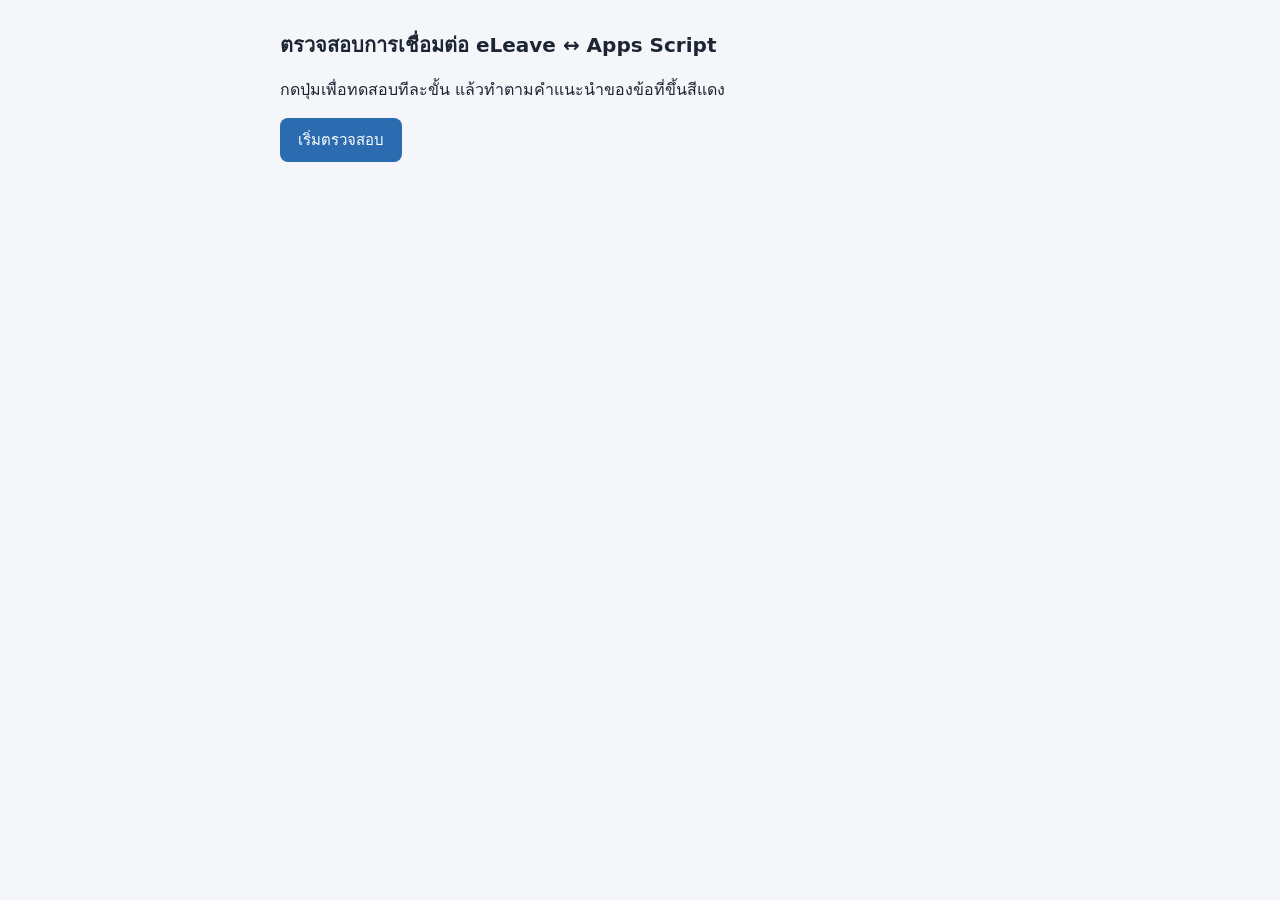
<file: diagnose.html>
<!DOCTYPE html>
<html lang="th"><head><meta charset="utf-8"><meta name="viewport" content="width=device-width,initial-scale=1">
<meta name="robots" content="noindex,nofollow"><title>ตรวจสอบการเชื่อมต่อ eLeave</title>
<style>body{font-family:system-ui,'Sarabun',sans-serif;max-width:720px;margin:0 auto;padding:16px;color:#1d2433;background:#f4f6fa}
h1{font-size:20px}.row{background:#fff;border:1px solid #e3e7ef;border-radius:10px;padding:12px 14px;margin:10px 0}
.ok{border-left:5px solid #16794a}.bad{border-left:5px solid #c53030}.warn{border-left:5px solid #b7791f}small{color:#6b7488;display:block;margin-top:4px;word-break:break-all}
button{padding:10px 18px;border:0;border-radius:8px;background:#2b6cb0;color:#fff;font-size:15px;cursor:pointer}code{background:#eef2f8;padding:1px 5px;border-radius:4px}</style></head>
<body><h1>ตรวจสอบการเชื่อมต่อ eLeave ↔ Apps Script</h1>
<p>กดปุ่มเพื่อทดสอบทีละขั้น แล้วทำตามคำแนะนำของข้อที่ขึ้นสีแดง</p>
<button id="go" type="button">เริ่มตรวจสอบ</button><div id="out"></div>
<script src="api-config.js"></script><script src="js/diagnose.js"></script></body></html>
</file>
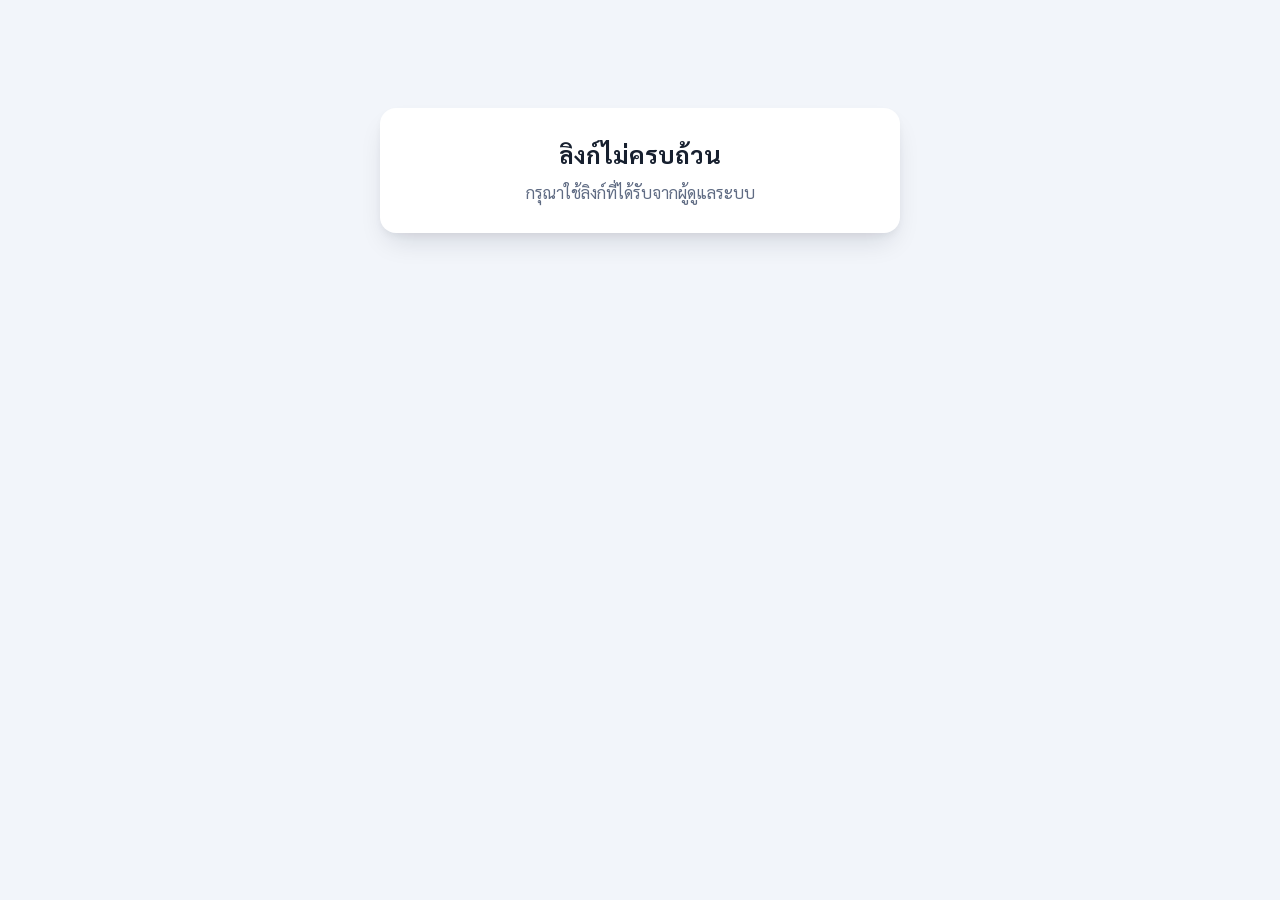
<file: public.html>
<!DOCTYPE html>
<html lang="th">
<head>
<meta charset="utf-8">
<meta name="viewport" content="width=device-width, initial-scale=1, viewport-fit=cover">
<meta name="theme-color" content="#1f4e79">
<meta name="robots" content="noindex,nofollow">
<title>สรุปยอดกำลังพลประจำวัน</title>
<link rel="preconnect" href="https://fonts.googleapis.com">
<link rel="preconnect" href="https://fonts.gstatic.com" crossorigin>
<link href="https://fonts.googleapis.com/css2?family=Sarabun:wght@400;500;600;700&display=swap" rel="stylesheet">
<style>
/* ==========================================================================
   แดชบอร์ดสรุปยอดกำลังพลประจำวัน — UI v2
   รองรับ มือถือ / iPad แนวตั้ง-แนวนอน / คอมพิวเตอร์ / จอทีวี / ฝังเป็น iframe / พิมพ์
   ========================================================================== */
:root{--pri:#1f4e79;--pri2:#2b6cb0;--ink:#17202f;--mut:#5f6b83;--bg:#f2f5fa;--card:#fff;--line:#e1e7f0;
  --ok:#16794a;--okbg:#e6f4ec;--warn:#b7791f;--warnbg:#fdf3dc;--sp:#6b46c1;--spbg:#efe9fb;
  --sh1:0 1px 2px rgba(16,24,40,.05),0 1px 3px rgba(16,24,40,.06);
  --sh2:0 4px 8px -2px rgba(16,24,40,.06),0 14px 28px -8px rgba(16,24,40,.14);
  --pad:clamp(14px,2.6vw,24px);--gap:clamp(10px,1.6vw,16px);--r:16px}
*{box-sizing:border-box}
html{-webkit-text-size-adjust:100%;-webkit-tap-highlight-color:transparent}
body{margin:0;font-family:'Sarabun',system-ui,-apple-system,'Segoe UI',sans-serif;background:var(--bg);color:var(--ink);
  font-size:clamp(15px,.92rem + .12vw,16.5px);line-height:1.55;-webkit-font-smoothing:antialiased;text-rendering:optimizeLegibility;
  padding-left:env(safe-area-inset-left);padding-right:env(safe-area-inset-right)}
.wrap{width:100%;max-width:1080px;margin:0 auto;padding:0 var(--pad)}

/* ---------- ส่วนหัว ---------- */
.hero{background:radial-gradient(120% 140% at 0% 0%,#2b6cb0 0%,#1f4e79 55%,#163a5b 100%);color:#fff;
  padding:max(22px,env(safe-area-inset-top)) 0 clamp(64px,9vw,84px);position:relative;overflow:hidden}
.hero::after{content:"";position:absolute;right:-90px;bottom:-130px;width:340px;height:340px;border-radius:50%;
  border:1px solid rgba(255,255,255,.14);background:rgba(255,255,255,.04);pointer-events:none}
.hero .wrap{position:relative;z-index:1}
.brand{display:flex;align-items:center;gap:12px;font-weight:600;font-size:clamp(15px,1rem + .2vw,18px);opacity:.96}
.brand img{height:clamp(38px,6vw,48px);width:auto;max-width:150px;object-fit:contain;border-radius:10px;background:#fff;padding:3px}
.brand span{min-width:0;overflow-wrap:anywhere}
.hero h1{margin:16px 0 2px;font-size:clamp(23px,1.2rem + 1.8vw,36px);font-weight:700;line-height:1.25;letter-spacing:-.2px}
.date{font-size:clamp(16px,1rem + .6vw,22px);opacity:.96}
.asof{display:inline-block;margin-top:12px;background:rgba(255,255,255,.18);border:1px solid rgba(255,255,255,.22);border-radius:999px;padding:3px 14px;font-size:14px}

main{margin-top:-46px;padding-bottom:calc(30px + env(safe-area-inset-bottom));position:relative;z-index:2}
.banner{background:var(--warnbg);color:#7a5200;border:1px solid #f0d9a0;border-radius:12px;padding:10px 14px;margin-bottom:var(--gap);font-weight:500}

/* ---------- ตัวเลขสรุป ---------- */
.kpis{display:grid;grid-template-columns:repeat(4,minmax(0,1fr));gap:var(--gap)}
.kpi{background:var(--card);border-radius:var(--r);padding:clamp(12px,2vw,18px) clamp(14px,2vw,20px);box-shadow:var(--sh2);border-top:5px solid var(--pri2);min-width:0}
.kpi .l{color:var(--mut);font-size:14px;line-height:1.35}
.kpi .n{font-size:clamp(32px,1.7rem + 2.4vw,50px);font-weight:700;line-height:1.1;margin-top:4px;font-variant-numeric:tabular-nums;letter-spacing:-.5px}
.kpi .s{color:var(--mut);font-size:13px;margin-top:3px;line-height:1.35}
.kpi.ok{border-top-color:var(--ok)}.kpi.ok .n{color:var(--ok)}
.kpi.warn{border-top-color:#d69e2e}.kpi.warn .n{color:var(--warn)}
.kpi.sp{border-top-color:#805ad5}.kpi.sp .n{color:var(--sp)}

/* ---------- การ์ด ---------- */
.card{background:var(--card);border-radius:var(--r);padding:clamp(14px,2.2vw,20px);margin-top:var(--gap);box-shadow:var(--sh1);min-width:0}
.card h2{margin:0 0 12px;font-size:clamp(17px,1rem + .3vw,19px);font-weight:600;line-height:1.35}
.card h2 small{color:var(--mut);font-weight:400;font-size:13px}
.stack{display:flex;height:clamp(20px,3vw,26px);border-radius:999px;overflow:hidden;background:#e8edf4;gap:2px}
.stack i{display:block;height:100%;min-width:0}
.stack i:first-child{border-radius:999px 0 0 999px}.stack i:last-child{border-radius:0 999px 999px 0}
.legend{display:flex;flex-wrap:wrap;gap:6px 18px;margin-top:10px;font-size:14px;color:var(--mut)}
.legend b{display:inline-block;width:11px;height:11px;border-radius:3px;margin-right:6px;vertical-align:-1px}
.grid2{display:grid;grid-template-columns:repeat(2,minmax(0,1fr));gap:var(--gap)}
.grid2>.card{margin-top:var(--gap)}
.hb{display:grid;grid-template-columns:minmax(100px,1.2fr) 2fr auto;gap:10px;align-items:center;padding:7px 0;font-size:15px}
.hb>span:first-child{min-width:0;overflow-wrap:anywhere}
.hb .t{height:12px;background:#e8edf4;border-radius:999px;overflow:hidden}
.hb .t i{display:block;height:100%;background:linear-gradient(90deg,var(--pri2),#3b82c8);border-radius:999px}
.hb .v{font-weight:600;min-width:42px;text-align:right;font-variant-numeric:tabular-nums}
.tiles{display:grid;grid-template-columns:repeat(3,minmax(0,1fr));gap:10px}
.tile{background:var(--spbg);border-radius:12px;padding:12px 14px;min-width:0}
.tile .n{font-size:clamp(26px,1.4rem + 1.4vw,32px);font-weight:700;color:var(--sp);line-height:1.1;font-variant-numeric:tabular-nums}
.tile .l{font-size:14px;color:#4a3a7a;line-height:1.35}

/* ---------- ตาราง ---------- */
.card>div[style*="overflow-x"]{-webkit-overflow-scrolling:touch;overscroll-behavior-x:contain;margin:0 calc(clamp(14px,2.2vw,20px) * -1);padding:0 clamp(14px,2.2vw,20px);
  background:linear-gradient(90deg,#fff 30%,rgba(255,255,255,0)) 0 0/26px 100% no-repeat local,linear-gradient(270deg,#fff 30%,rgba(255,255,255,0)) 100% 0/26px 100% no-repeat local,
    linear-gradient(90deg,rgba(16,24,40,.14),rgba(16,24,40,0)) 0 0/9px 100% no-repeat scroll,linear-gradient(270deg,rgba(16,24,40,.14),rgba(16,24,40,0)) 100% 0/9px 100% no-repeat scroll}
table{width:100%;border-collapse:collapse;font-size:15px;font-variant-numeric:tabular-nums}
th,td{padding:9px 8px;text-align:right;border-bottom:1px solid var(--line)}
th:first-child,td:first-child{text-align:left}
th{color:var(--mut);font-weight:500;font-size:13px;white-space:nowrap}
tbody tr:last-child td{border-bottom:0}
tfoot td{font-weight:700;border-top:2px solid var(--line);border-bottom:0;background:#f8fafd}
.g{color:var(--ok);font-weight:600}.a{color:var(--warn);font-weight:600}.p{color:var(--sp);font-weight:600}
.names{columns:2;column-gap:28px;font-size:15px;margin:0;padding:0;list-style:none}
.names li{break-inside:avoid;padding:5px 0;border-bottom:1px dashed var(--line)}
.names small{color:var(--mut)}
.note{color:var(--mut);font-size:13px;margin-top:12px;line-height:1.6}
.state{max-width:520px;margin:12vh auto;text-align:center;padding:28px;background:#fff;border-radius:var(--r);box-shadow:var(--sh2)}
.state h2{margin:0 0 6px}.state p{color:var(--mut);margin:0}
footer{text-align:center;color:var(--mut);font-size:13px;padding:6px 16px calc(22px + env(safe-area-inset-bottom))}

/* ---------- เอฟเฟกต์เบา ๆ ---------- */
@media(prefers-reduced-motion:no-preference){
  .kpi,.card{animation:rise .35s ease-out both}
  .kpi:nth-child(2){animation-delay:.04s}.kpi:nth-child(3){animation-delay:.08s}.kpi:nth-child(4){animation-delay:.12s}
  .stack i,.hb .t i{transition:width .5s ease}
}
@keyframes rise{from{opacity:0;transform:translateY(8px)}to{opacity:1;transform:none}}

/* ---------- Breakpoints ---------- */
@media(max-width:900px){            /* iPad แนวตั้ง และเล็กกว่า */
  .grid2{grid-template-columns:minmax(0,1fr)}
}
@media(max-width:700px){            /* แท็บเล็ตเล็ก / มือถือ: ตัวเลขสรุป 2 คอลัมน์ */
  .kpis{grid-template-columns:repeat(2,minmax(0,1fr))}
}
@media(max-width:560px){            /* มือถือ */
  .hero{padding-bottom:70px}
  .hero::after{width:240px;height:240px;right:-90px;bottom:-110px}
  .kpis{gap:10px}
  .kpi{border-top-width:4px}
  .names{columns:1}
  .hb{grid-template-columns:minmax(90px,1.1fr) 1.6fr auto;gap:8px;font-size:14px}
  table{font-size:14px}
  th,td{padding:8px 6px}
  .tiles{gap:8px}
  .tile{padding:10px}
}
@media(max-width:360px){.tiles{grid-template-columns:minmax(0,1fr)}.kpi .n{font-size:30px}}
@media(max-height:500px) and (orientation:landscape){.hero{padding-bottom:60px}main{margin-top:-36px}}
@media(min-width:1500px){          /* จอทีวี / จอใหญ่ */
  body{font-size:18px}
  .wrap{max-width:1360px}
  .kpi .n{font-size:58px}
}

/* ฝังในเว็บอื่น (iframe) */
body.embed .hero{padding:14px 0 56px}
body.embed .hero h1{font-size:clamp(20px,4.5vw,24px)}
body.embed .hero::after{display:none}
body.embed footer{display:none}

/* พิมพ์ */
@media print{
  body{background:#fff}
  .hero{background:#fff;color:#000;padding:0}.hero::after{display:none}
  .asof{background:none;border:1px solid #999;color:#000}
  .kpi,.card{box-shadow:none;border:1px solid #ccc;animation:none;break-inside:avoid}
  main{margin-top:0}
  .card>div[style*="overflow-x"]{background:none;margin:0;padding:0}
}
</style>
</head>
<body>
<div id="app"><div class="state"><h2>กำลังโหลด…</h2></div></div>
<script src="api-config.js"></script>
<script src="js/public.js"></script>
</body>
</html>
</file>
